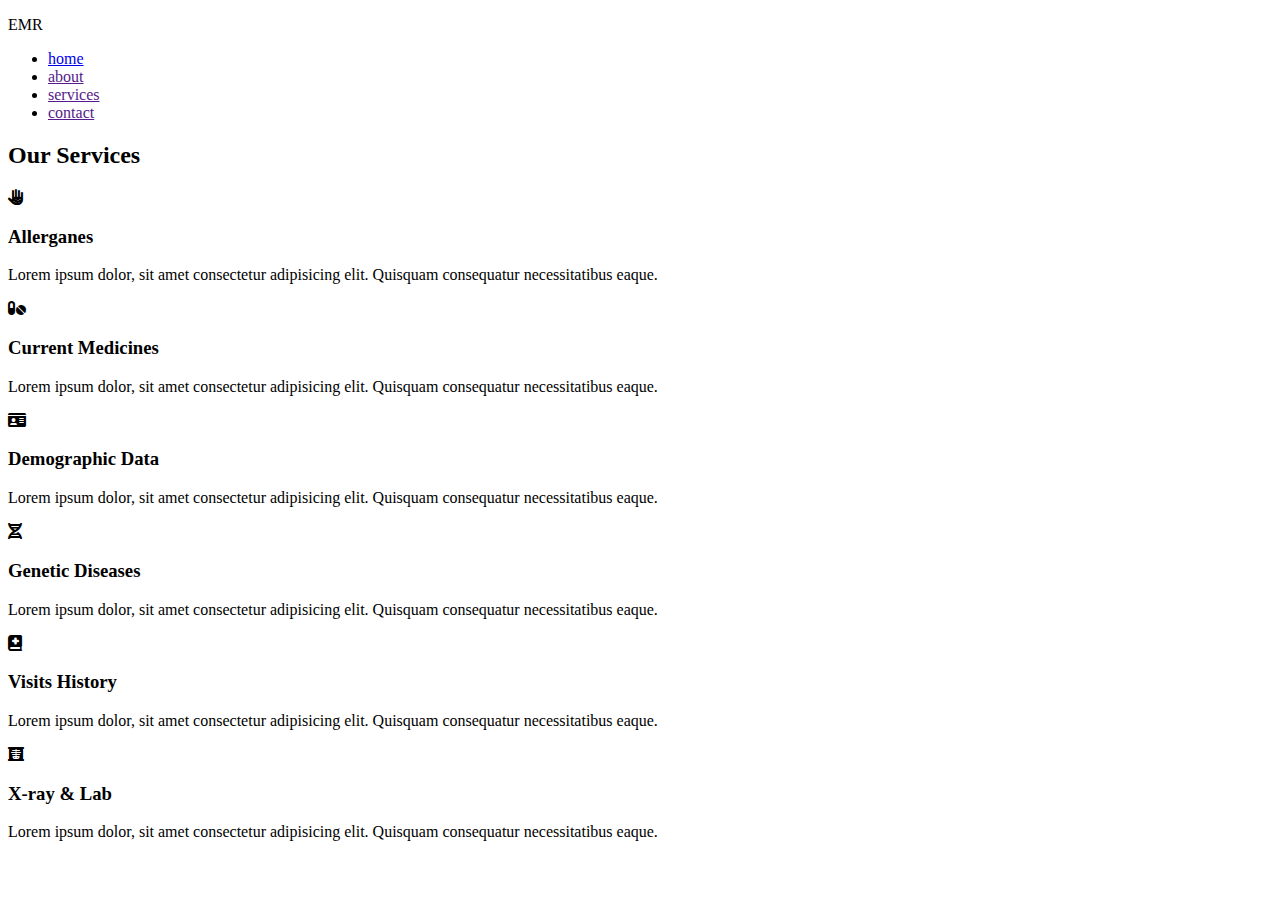
<file: Home.html>
<!DOCTYPE html>
<html lang="en">
  <head>
    <meta name="viewport" content="width=device-width, initial-scale=1.0" />
    <title> Services Section</title>
    <!-- Font Awesome CDN-->
    <link
      rel="stylesheet"
      href="https://cdnjs.cloudflare.com/ajax/libs/font-awesome/6.0.0-beta3/css/all.min.css"
    />
    <!-- Google Font -->
    <link
      href="https://fonts.googleapis.com/css2?family=Poppins:wght@400;500;600&display=swap"
      rel="stylesheet"
    />
    <!-- Stylesheet -->
    <!--<link rel="stylesheet" href="style.css" />-->
  </head>
  <body>
    <nav>
		<div class="logo">
			<p>EMR</p>
		</div>
		<ul>
			<li><a href="Home.html">home</a></li>
			<li><a href="">about</a></li>
			<li><a href="">services</a></li>
			<li><a href="">contact</a></li>
		</ul>
	</nav>
    <section>
      <div class="row">
        <h2 class="section-heading">Our Services</h2>
      </div>
      <div class="row">
        <div class="column">
          <div class="card">
            <div class="icon-wrapper">
              <i class="fa-solid fa-hand-dots"></i>
            </div>
            <h3>Allerganes</h3>
            <p>
              Lorem ipsum dolor, sit amet consectetur adipisicing elit. Quisquam
              consequatur necessitatibus eaque.
            </p>
          </div>
        </div>
        <div class="column">
          <div class="card">
            <div class="icon-wrapper">
                <i class="fa-solid fa-pills"></i>
            </div>
            <h3>Current Medicines</h3>
            <p>
              Lorem ipsum dolor, sit amet consectetur adipisicing elit. Quisquam
              consequatur necessitatibus eaque.
            </p>
          </div>
        </div>
        <div class="column">
          <div class="card">
            <div class="icon-wrapper">
                <i class="fa-solid fa-id-card"></i>
            </div>
            <h3>Demographic Data</h3>
            <p>
              Lorem ipsum dolor, sit amet consectetur adipisicing elit. Quisquam
              consequatur necessitatibus eaque.
            </p>
          </div>
        </div>
        <div class="column">
          <div class="card">
            <div class="icon-wrapper">
                <i class="fa-solid fa-dna"></i>
            </div>
            <h3>Genetic Diseases</h3>
            <p>
              Lorem ipsum dolor, sit amet consectetur adipisicing elit. Quisquam
              consequatur necessitatibus eaque.
            </p>
          </div>
        </div>
        <div class="column">
            <div class="card">
              <div class="icon-wrapper">
                <i class="fa-solid fa-book-medical"></i>
              </div>
              <h3>Visits History</h3>
              <p>
                Lorem ipsum dolor, sit amet consectetur adipisicing elit. Quisquam
                consequatur necessitatibus eaque.
              </p>
            </div>
          </div>
        <div class="column">
          <div class="card">
            <div class="icon-wrapper">
                <i class="fa-solid fa-x-ray"></i>
            </div>
            <h3>X-ray & Lab</h3>
            <p>
              Lorem ipsum dolor, sit amet consectetur adipisicing elit. Quisquam
              consequatur necessitatibus eaque.
            </p>
          </div>
        </div>
        
      </div>
    </section>
  </body>
</html>
</file>
<file: style.css>
@import url('https://fonts.googleapis.com/css2?family=Poppins:wght@200;300;400;500;600;700&display=swap');
*{
  margin: 0;
  padding: 0;
  box-sizing: border-box;
  font-family: 'Poppins',sans-serif;
}
body{
  height: 100vh;
  display: flex;
  justify-content: center;
  align-items: center;
  padding: 10px;
  background: linear-gradient(135deg, #71b7e6, #9b59b6);
}
.show-btn{
    background: #fff;
    padding: 10px 20px;
    font-size: 20px;
    font-weight: 500;
    color: #3498db;
    cursor: pointer;
    box-shadow: 0px 0px 10px rgba(0,0,0,0.1);
  }
  .show-btn, .container{
    position: absolute;
    top: 50%;
    left: 50%;
    transform: translate(-50%, -50%);
  }
  
  input[type="checkbox"]{
    display: none;
  }
.container{
  max-width: 700px;
  width: 100%;
  background-color: #fff;
  padding: 25px 30px;
  border-radius: 5px;
  box-shadow: 0 5px 10px rgba(0,0,0,0.15);
}
#show:checked ~ .container{
    display: block;
  }
  .container .close-btn{
    position: absolute;
    right: 20px;
    top: 15px;
    font-size: 18px;
    cursor: pointer;
  }
  .container .close-btn:hover{
    color: #3498db;
  }
.container .title{
  font-size: 25px;
  font-weight: 500;
  position: relative;
}
.container .title::before{
  content: "";
  position: absolute;
  left: 0;
  bottom: 0;
  height: 3px;
  width: 30px;
  border-radius: 5px;
  background: linear-gradient(135deg, #71b7e6, #9b59b6);
}
.content form .user-details{
  display: flex;
  flex-wrap: wrap;
  justify-content: space-between;
  margin: 20px 0 12px 0;
}
form .user-details .input-box{
  margin-bottom: 15px;
  width: calc(100% / 2 - 20px);
}
form .input-box span.details{
  display: block;
  font-weight: 500;
  margin-bottom: 5px;
}
.user-details .input-box input{
  height: 45px;
  width: 100%;
  outline: none;
  font-size: 16px;
  border-radius: 5px;
  padding-left: 15px;
  border: 1px solid #ccc;
  border-bottom-width: 2px;
  transition: all 0.3s ease;
}
.user-details .input-box input:focus,
.user-details .input-box input:valid{
  border-color: #9b59b6;
}
 form .gender-details .gender-title{
  font-size: 20px;
  font-weight: 500;
 }
 form .category{
   display: flex;
   width: 80%;
   margin: 14px 0 ;
   justify-content: space-between;
 }
 form .category label{
   display: flex;
   align-items: center;
   cursor: pointer;
 }
 form .category label .dot{
  height: 18px;
  width: 18px;
  border-radius: 50%;
  margin-right: 10px;
  background: #d9d9d9;
  border: 5px solid transparent;
  transition: all 0.3s ease;
}
 #dot-1:checked ~ .category label .one,
 #dot-2:checked ~ .category label .two,
 #dot-3:checked ~ .category label .three{
   background: #9b59b6;
   border-color: #d9d9d9;
 }
 form input[type="radio"]{
   display: none;
 }
 form .button{
   height: 45px;
   margin: 35px 0
 }
 form .button input{
   height: 100%;
   width: 100%;
   border-radius: 5px;
   border: none;
   color: #fff;
   font-size: 18px;
   font-weight: 500;
   letter-spacing: 1px;
   cursor: pointer;
   transition: all 0.3s ease;
   background: linear-gradient(135deg, #71b7e6, #9b59b6);
 }
 form .button input:hover{
  /* transform: scale(0.99); */
  background: linear-gradient(-135deg, #71b7e6, #9b59b6);
  }
 @media(max-width: 584px){
 .container{
  max-width: 100%;
}
form .user-details .input-box{
    margin-bottom: 15px;
    width: 100%;
  }
  form .category{
    width: 100%;
  }
  .content form .user-details{
    max-height: 300px;
    overflow-y: scroll;
  }
  .user-details::-webkit-scrollbar{
    width: 5px;
  }
  }
  @media(max-width: 459px){
  .container .content .category{
    flex-direction: column;
  }
}
</file>
